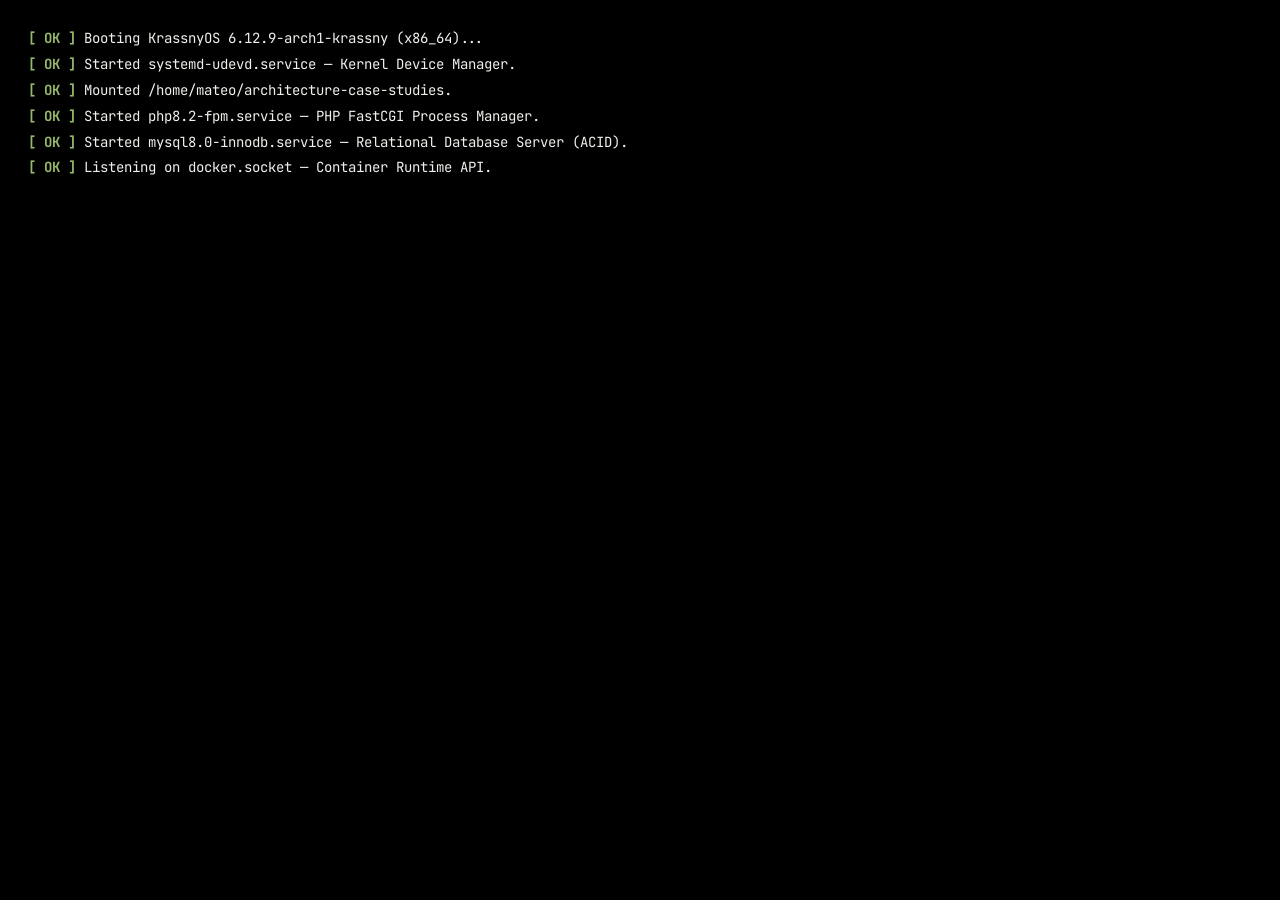
<file: index.html>
<!doctype html>
<!-- Hey dev! Yes, I use Arch, btw. Try hidden commands in the TTY ('arch', 'batman', 'pacman -Syu', 'coffee', 'sudo make me a sandwich') or the Konami code on the desktop. -->
<html lang="en">

<head>
  <meta charset="UTF-8" />
  <meta name="viewport" content="width=device-width, initial-scale=1.0" />
  <title>KrassnyOS | Mateo Rojas Martinez</title>
  <meta
    name="description"
    content="KrassnyOS — Portfolio of Mateo Rojas Martinez, Backend & Full-Stack Developer in Bogotá, Colombia (PHP 8.2+, MySQL, Python, TypeScript, Docker)."
  />
  <meta name="theme-color" content="#0f0e11" />
  <link
    rel="icon"
    type="image/svg+xml"
    href="data:image/svg+xml,%3Csvg xmlns='http://www.w3.org/2000/svg' viewBox='0 0 32 32'%3E%3Crect width='32' height='32' fill='%230f0e11'/%3E%3Crect x='2' y='2' width='28' height='28' fill='none' stroke='%23feed6c' stroke-width='2'/%3E%3Ctext x='6' y='22' font-family='monospace' font-size='16' font-weight='bold' fill='%23feed6c'%3E%3E_%3C/text%3E%3C/svg%3E"
  />
  <link rel="preconnect" href="https://fonts.googleapis.com" />
  <link rel="preconnect" href="https://fonts.gstatic.com" crossorigin />
  <link
    href="https://fonts.googleapis.com/css2?family=JetBrains+Mono:ital,wght@0,400;0,500;0,700;1,400&display=swap"
    rel="stylesheet"
  />
  <link rel="stylesheet" href="css/styles.css" />
</head>

<body data-view="boot">
  <a href="#primary-surface" class="skip-link visually-hidden">Skip to content</a>

  <div id="sr-announcer" class="visually-hidden" aria-live="polite" aria-atomic="true"></div>

  <div id="primary-surface" class="os-root">
    <!-- 1. SYSTEMD BOOT VIEW -->
    <section id="view-boot" class="view view-boot" aria-label="KrassnyOS boot sequence">
      <div class="boot-shell">
        <ol id="boot-log" class="boot-log"></ol>
      </div>
    </section>

    <!-- 2. MINIMALIST INTERACTIVE TTY TERMINAL VIEW -->
    <main id="view-tty" class="view view-tty" hidden>
      <div class="tty-shell">
        <div id="tty-output" class="term-output" role="log" aria-live="off"></div>

        <form id="tty-form" class="term-form" autocomplete="off">
          <label for="tty-input" class="visually-hidden">Enter KrassnyOS terminal command</label>
          <span class="term-prompt-label" aria-hidden="true">guest@krassnyos:~$</span>
          <input
            id="tty-input"
            class="term-input"
            type="text"
            spellcheck="false"
            autocapitalize="off"
            autocomplete="off"
            aria-describedby="tty-input-hint"
          />
          <span id="tty-input-hint" class="visually-hidden">
            Type help to list commands, Tab to autocomplete, or startx to launch the desktop interface.
          </span>
          <button type="submit" class="visually-hidden" tabindex="-1">Run</button>
        </form>
      </div>
    </main>

    <!-- 3. HYPRLAND FLOATING DESKTOP VIEW (ALL WINDOWS CLOSED ON START) -->
    <div id="view-desktop" class="view view-desktop" hidden>
      <header class="waybar">
        <div class="waybar-left">
          <button id="waybar-launcher-btn" type="button" class="waybar-arch" aria-label="Open application launcher">
            <svg width="13" height="13" viewBox="0 0 24 24" fill="currentColor" aria-hidden="true">
              <path d="M12 2L3 21h4.2l1.8-4h6l1.8 4H21L12 2zm0 6.8L14.1 14h-4.2L12 8.8z" />
            </svg>
          </button>
          <div id="waybar-workspaces" class="ws-strip" role="group" aria-label="Workspaces">
            <button type="button" class="ws-dot is-active" data-ws="1" aria-label="Workspace 1" aria-pressed="true">1</button>
            <button type="button" class="ws-dot" data-ws="2" aria-label="Workspace 2" aria-pressed="false">2</button>
            <button type="button" class="ws-dot" data-ws="3" aria-label="Workspace 3" aria-pressed="false">3</button>
            <button type="button" class="ws-dot" data-ws="4" aria-label="Workspace 4" aria-pressed="false">4</button>
            <button type="button" class="ws-dot" data-ws="5" aria-label="Workspace 5" aria-pressed="false">5</button>
          </div>
          <span id="waybar-active-window" class="waybar-active-title"></span>
        </div>

        <div class="waybar-center">
          <span class="waybar-glyph" aria-hidden="true">
            <svg width="12" height="12" viewBox="0 0 24 24" fill="none" stroke="currentColor" stroke-width="2">
              <path d="M18 10h-1.26A8 8 0 1 0 9 20h9a5 5 0 0 0 0-10z" />
            </svg>
          </span>
          <span id="waybar-clock" class="waybar-clock"></span>
          <span class="waybar-kbd" aria-label="Keyboard layout English">EN</span>
        </div>

        <div class="waybar-right">
          <span class="waybar-tray" aria-hidden="true">
            <svg width="12" height="12" viewBox="0 0 24 24" fill="none" stroke="currentColor" stroke-width="2">
              <path d="M5 12.55a11 11 0 0 1 14.08 0" />
              <path d="M8.53 16.11a6 6 0 0 1 6.95 0" />
              <circle cx="12" cy="19.5" r="1" fill="currentColor" />
            </svg>
            <svg width="12" height="12" viewBox="0 0 24 24" fill="none" stroke="currentColor" stroke-width="2">
              <polygon points="11 5 6 9 2 9 2 15 6 15 11 19 11 5" />
              <path d="M15.54 8.46a5 5 0 0 1 0 7.07" />
            </svg>
          </span>
          <button id="return-tty-btn" type="button" class="waybar-action waybar-tty" aria-label="Exit desktop and return to TTY">
            <svg width="12" height="12" viewBox="0 0 24 24" fill="none" stroke="currentColor" stroke-width="2.2" aria-hidden="true">
              <path d="M18.36 6.64a9 9 0 1 1-12.73 0" />
              <line x1="12" y1="2" x2="12" y2="12" />
            </svg>
            <span>TTY</span>
          </button>
        </div>
      </header>

      <div id="desktop-stage" class="desktop-stage" tabindex="-1">
        <!-- Top-right subtle notification toast -->
        <div id="desktop-toast" class="desktop-toast" role="status" hidden></div>

        <!-- Subtle centered wallpaper emblem -->
        <div class="desktop-wallpaper" aria-hidden="true">
          <pre id="wallpaper-emblem" class="wallpaper-ascii"></pre>
        </div>

        <!-- Desktop application icons (top-left, like fahru.me/desktop) -->
        <div id="desktop-icons" class="desktop-icons" role="list" aria-label="Desktop applications"></div>

        <!-- Floating windows mount layer (empty on startup) -->
        <div id="desktop-windows" class="desktop-windows"></div>
      </div>

      <!-- Centered bottom dock -->
      <nav class="dock-wrap" aria-label="Application dock">
        <div id="desktop-dock" class="desktop-dock"></div>
      </nav>
    </div>
  </div>

  <!-- APPLICATION LAUNCHER MODAL (NATIVE <dialog>, triggered by dock ⊞ or Arch icon) -->
  <dialog id="app-launcher" class="launcher-dialog" aria-labelledby="launcher-title">
    <div class="launcher-head">
      <h2 id="launcher-title" class="visually-hidden">Application Launcher</h2>
      <label for="launcher-search" class="visually-hidden">Filter applications</label>
      <input
        id="launcher-search"
        class="launcher-search"
        type="text"
        placeholder="Search KrassnyOS apps..."
        autocomplete="off"
        spellcheck="false"
      />
      <button id="launcher-close-btn" type="button" class="drawer-close" aria-label="Close application launcher">
        [ Esc ]
      </button>
    </div>
    <div id="launcher-grid" class="launcher-grid"></div>
  </dialog>

  <!-- FLOATING DESKTOP TERMINAL DRAWER (NATIVE <dialog>) -->
  <dialog id="terminal-drawer" class="term-drawer" aria-labelledby="drawer-title">
    <div class="drawer-bar">
      <h2 id="drawer-title" class="pane-title">krassny-sh :: terminal</h2>
      <button id="close-drawer-btn" type="button" class="drawer-close" aria-label="Close terminal window">
        [ x ]
      </button>
    </div>
    <div id="drawer-terminal-body" class="drawer-body">
      <div id="drawer-output" class="term-output" role="log" aria-live="off"></div>
      <form id="drawer-form" class="term-form" autocomplete="off">
        <label for="drawer-input" class="visually-hidden">Enter desktop terminal command</label>
        <span class="term-prompt-label" aria-hidden="true">guest@krassnyos:~$</span>
        <input
          id="drawer-input"
          class="term-input"
          type="text"
          spellcheck="false"
          autocapitalize="off"
          autocomplete="off"
        />
        <button type="submit" class="visually-hidden" tabindex="-1">Run</button>
      </form>
    </div>
  </dialog>

  <script type="module" src="js/main.js"></script>
</body>

</html>
</file>
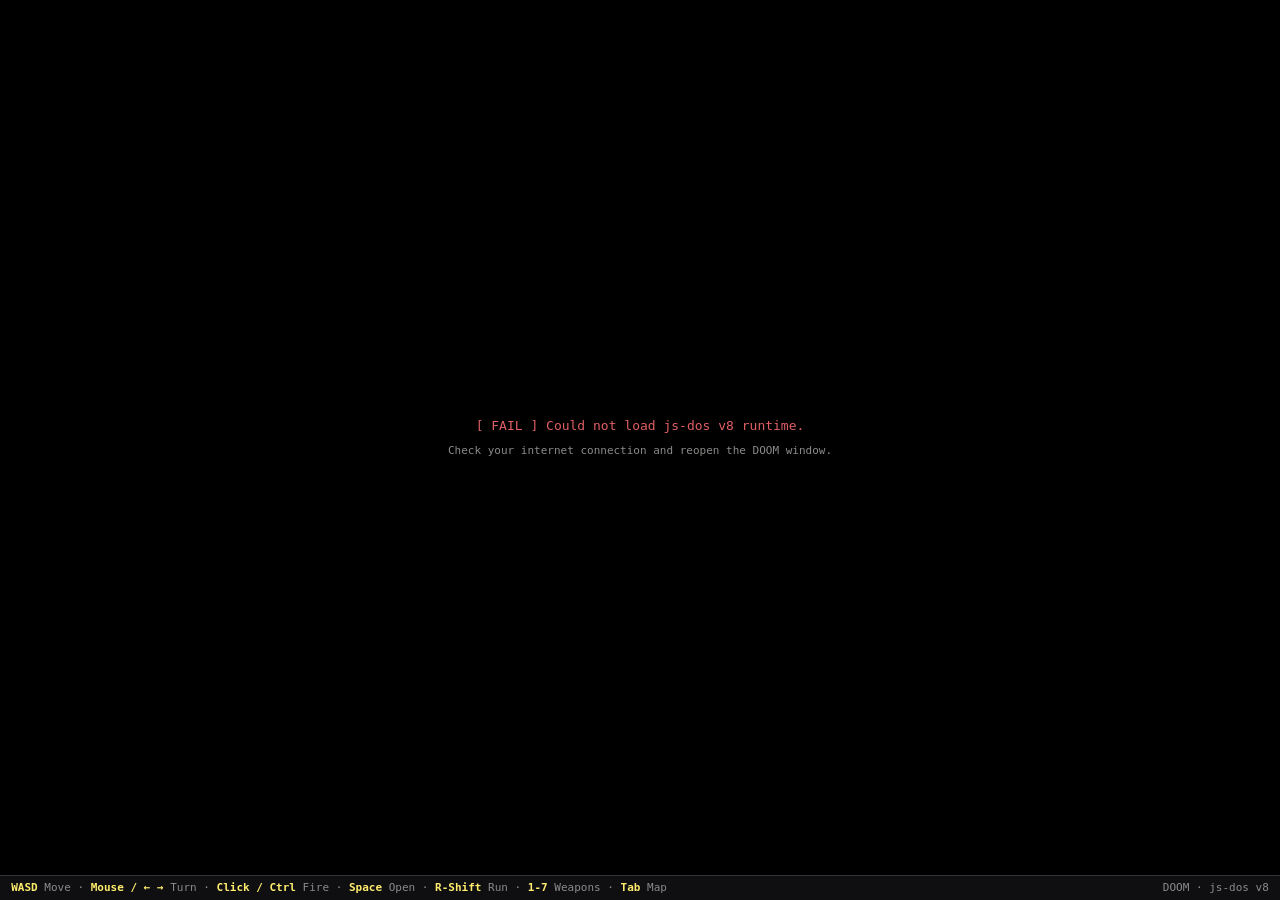
<file: doom.html>
<!doctype html>
<html lang="en">

<head>
  <meta charset="UTF-8" />
  <meta name="viewport" content="width=device-width, initial-scale=1.0" />
  <title>DOOM (1993) :: KrassnyOS</title>
  <link rel="stylesheet" href="https://v8.js-dos.com/latest/js-dos.css" />
  <style>
    :root {
      color-scheme: dark;
    }

    html,
    body {
      margin: 0;
      padding: 0;
      width: 100%;
      height: 100%;
      background: #000000;
      color: #dadad5;
      font-family: 'JetBrains Mono', ui-monospace, monospace;
      overflow: hidden;
      display: grid;
      grid-template-rows: 1fr auto;
    }

    #dos-stage {
      position: relative;
      width: 100%;
      height: 100%;
      min-height: 0;
      background: #000000;
    }

    #dos {
      width: 100%;
      height: 100%;
    }

    #dos-status {
      position: absolute;
      inset: 0;
      display: flex;
      flex-direction: column;
      align-items: center;
      justify-content: center;
      gap: 0.65rem;
      padding: 1rem;
      background: #000000;
      color: #dadad5;
      font-size: 13px;
      text-align: center;
      z-index: 5;
    }

    #dos-status.is-hidden {
      display: none;
    }

    .ok {
      color: #98b86c;
      font-weight: 700;
    }

    .accent {
      color: #feed6c;
      font-weight: 700;
    }

    .err {
      color: #e05f65;
    }

    .doom-bar {
      display: flex;
      flex-wrap: wrap;
      align-items: center;
      justify-content: space-between;
      gap: 0.4rem 0.9rem;
      padding: 0.35rem 0.7rem;
      background: #0f0e11;
      border-top: 1px solid #323537;
      font-size: 11px;
      color: #8a8c89;
    }

    .doom-bar strong {
      color: #feed6c;
    }
  </style>
</head>

<body>
  <div id="dos-stage">
    <div id="dos-status">
      <div><span class="ok">[  OK  ]</span> Mounting <span class="accent">DOOM (1993 Shareware)</span> via js-dos WASM...</div>
      <div style="color: #8a8c89; font-size: 11px;">Click inside the viewport once loaded to capture keyboard input.</div>
    </div>
    <div id="dos"></div>
  </div>

  <footer class="doom-bar" aria-label="DOOM keyboard controls">
    <span><strong>WASD</strong> Move · <strong>Mouse / ← →</strong> Turn · <strong>Click / Ctrl</strong> Fire · <strong>Space</strong> Open · <strong>R-Shift</strong> Run · <strong>1-7</strong> Weapons · <strong>Tab</strong> Map</span>
    <span>DOOM · js-dos v8</span>
  </footer>

  <script src="https://v8.js-dos.com/latest/js-dos.js"></script>
  <script>
    (function bootDoom() {
      const container = document.getElementById('dos');
      const statusEl = document.getElementById('dos-status');

      if (typeof window.Dos !== 'function') {
        statusEl.innerHTML =
          '<div class="err">[ FAIL ] Could not load js-dos v8 runtime.</div>' +
          '<div style="color:#8a8c89;font-size:11px;">Check your internet connection and reopen the DOOM window.</div>';
        return;
      }

      try {
        window.Dos(container, {
          url: 'https://v8.js-dos.com/bundles/doom.jsdos',
          autoStart: true,
          kiosk: true,
          theme: 'black',
          onEvent: (event) => {
            if (event === 'ci-ready' || event === 'emu-ready') {
              statusEl.classList.add('is-hidden');
            }
          },
        });

        // Hide overlay once js-dos renders its canvas/ui even if event name differs
        const obs = new MutationObserver(() => {
          if (container.querySelector('canvas')) {
            statusEl.classList.add('is-hidden');
            obs.disconnect();
          }
        });
        obs.observe(container, { childList: true, subtree: true });
      } catch (err) {
        statusEl.innerHTML =
          '<div class="err">[ FAIL ] Failed to initialize DOOM: ' + String(err.message || err) + '</div>';
      }
    })();
  </script>
</body>

</html>
</file>
<file: css/styles.css>
@layer reset, tokens, base, components, views, utilities;

@layer reset {
  html,
  body,
  h1,
  h2,
  h3,
  p,
  ul,
  ol,
  dl,
  dd,
  pre,
  figure {
    margin: 0;
    padding: 0;
  }

  html {
    box-sizing: border-box;
  }

  body,
  div,
  section,
  article,
  aside,
  header,
  footer,
  nav,
  main,
  dialog,
  form,
  input,
  button,
  a,
  pre {
    box-sizing: inherit;
  }

  button,
  input {
    font: inherit;
    color: inherit;
  }
}

@layer tokens {
  /* KrassnyOS Dark Base24 palette */
  :root {
    color-scheme: dark;

    --bg-void: #000000;
    --bg-bar: #0f0e11;
    --bg-canvas: #161718;
    --bg-base: #1b1d1e;
    --bg-surface: #252729;
    --bg-selection: #4d504c;
    --bg-tab-active: #505354;

    --fg-bright: #f0f0eb;
    --fg-primary: #dadad5;
    --fg-muted: #8a8c89; /* base04: >= 5.2:1 on #1b1d1e */

    --accent: #feed6c;
    --accent-bright: #f4fd22;
    --accent-bar: #e6dc44;
    --cursor: #fcef0c;

    --ok: #98b86c;
    --err: #e05f65;
    --info-blue: #649ecb;
    --info-cyan: #5fa8a3;
    --warn: #f0a830;

    --border-inactive: #505354;
    --border-subtle: #323537;

    --radius: 0px; /* Sharp Hyprland geometry (rounding = 0) */
    --gap-in: 6px;
    --gap-out: 12px;

    --font-mono: 'JetBrains Mono', ui-monospace, 'Cascadia Code', 'Fira Code', monospace;
  }
}

@layer base {
  html,
  body {
    min-height: 100dvh;
    background-color: var(--bg-void);
    color: var(--fg-primary);
    font-family: var(--font-mono);
    font-size: 14px;
    line-height: 1.55;
    -webkit-font-smoothing: antialiased;
  }

  ::selection {
    background-color: var(--bg-selection);
    color: var(--accent);
  }

  :where(a) {
    color: var(--info-blue);
    text-decoration: underline;
    text-underline-offset: 3px;
  }

  :where(a:hover) {
    color: var(--accent);
  }

  :where(a, button, input, summary, [tabindex]):focus-visible {
    outline: 2px solid var(--accent);
    outline-offset: 2px;
  }

  [hidden] {
    display: none !important;
  }
}

@layer components {
  .ascii-art {
    font-family: var(--font-mono);
    white-space: pre;
    overflow-x: auto;
    line-height: 1.15;
    color: var(--fg-bright);
    user-select: none;
  }

  .ascii-diagram {
    margin-block: 0.75rem;
    padding: 0.75rem 1rem;
    background-color: var(--bg-canvas);
    border: 1px solid var(--border-subtle);
    color: var(--accent);
    font-size: clamp(10px, 1.05vw, 12.5px);
    line-height: 1.3;
  }

  .btn {
    display: inline-flex;
    align-items: center;
    justify-content: center;
    gap: 0.5rem;
    min-height: 2.5rem;
    padding: 0.45rem 0.9rem;
    border: 1px solid var(--border-inactive);
    border-radius: var(--radius);
    background-color: var(--bg-surface);
    color: var(--fg-bright);
    text-decoration: none;
    cursor: pointer;
    font-size: 0.875rem;

    &:hover:not(:disabled) {
      border-color: var(--accent);
      color: var(--accent);
      background-color: var(--bg-canvas);
    }
  }

  .btn-primary {
    border-color: var(--accent);
    background-color: var(--accent);
    color: var(--bg-void);
    font-weight: 700;

    &:hover:not(:disabled) {
      background-color: var(--accent-bright);
      border-color: var(--accent-bright);
      color: var(--bg-void);
    }
  }

  .inline-link {
    color: var(--info-blue);
    text-decoration: underline;
    text-underline-offset: 3px;
    font-size: 0.875rem;

    &:hover {
      color: var(--accent);
    }
  }

  .tag-list {
    display: flex;
    flex-wrap: wrap;
    gap: 0.4rem;
    list-style: none;
  }

  .tag-chip {
    padding: 0.2rem 0.5rem;
    border: 1px solid var(--border-subtle);
    background-color: var(--bg-canvas);
    color: var(--info-cyan);
    font-size: 0.78rem;
  }

  .action-row {
    display: flex;
    flex-wrap: wrap;
    gap: 0.6rem;
    margin-block-start: 1rem;
  }

  .pane-title {
    font-size: 0.82rem;
    font-weight: 700;
    color: var(--accent-bar);
  }

  .pane-meta {
    font-size: 0.72rem;
    color: var(--fg-muted);
    letter-spacing: 0.04em;
  }

  .pane-h2 {
    font-size: 1.05rem;
    color: var(--fg-bright);
    font-weight: 700;
  }

  .pane-submeta {
    font-size: 0.82rem;
    color: var(--fg-muted);
  }

  .pane-list {
    padding-inline-start: 1.2rem;
    display: flex;
    flex-direction: column;
    gap: 0.45rem;
    font-size: 0.88rem;
  }
}

@layer views {
  .os-root {
    min-height: 100dvh;
  }

  /* ---- 1. SYSTEMD BOOT VIEW ---- */
  .view-boot {
    min-height: 100dvh;
    background-color: var(--bg-void);
    color: var(--fg-bright);
    padding: clamp(1rem, 3vw, 2rem);
    display: flex;
    flex-direction: column;
    justify-content: flex-start;
  }

  .boot-shell {
    max-width: 960px;
    width: 100%;
  }

  .boot-log {
    list-style: none;
    display: flex;
    flex-direction: column;
    gap: 0.3rem;
    font-size: clamp(12px, 1.3vw, 14px);
  }

  .boot-line {
    display: flex;
    align-items: baseline;
    gap: 0.6rem;
    word-break: break-word;
  }

  .boot-status {
    color: var(--ok);
    font-weight: 700;
    flex-shrink: 0;
  }

  .boot-line-ready .boot-msg {
    color: var(--accent);
    font-weight: 700;
  }

  /* ---- 2. MINIMALIST TTY TERMINAL VIEW ---- */
  .view-tty {
    min-height: 100dvh;
    background-color: var(--bg-void);
    color: var(--fg-primary);
    padding: clamp(1.25rem, 3.5vw, 2.5rem);
    overflow-y: auto;
  }

  .tty-shell {
    max-width: 980px;
    width: 100%;
    display: flex;
    flex-direction: column;
    gap: 0.6rem;
  }

  .term-welcome {
    display: flex;
    flex-direction: column;
    gap: 1.75rem;
    margin-block-end: 0.75rem;
  }

  .ascii-wide {
    font-size: clamp(9px, 1.05vw, 13px);
    color: var(--fg-bright);
  }

  .ascii-compact {
    display: none;
    font-size: 11px;
    color: var(--fg-bright);
  }

  @media (max-width: 720px) {
    .ascii-wide {
      display: none;
    }

    .ascii-compact {
      display: block;
    }
  }

  .term-intro {
    display: flex;
    flex-direction: column;
    gap: 0.25rem;
    font-size: 0.94rem;
    color: var(--fg-bright);
  }

  .term-dots {
    color: var(--fg-muted);
    margin-block: 0.35rem;
  }

  .term-output {
    display: flex;
    flex-direction: column;
    gap: 0.65rem;
  }

  .term-echo {
    margin-block-start: 0.5rem;
    word-break: break-word;
  }

  .term-prompt-label {
    color: var(--accent-bar);
    font-weight: 700;
    flex-shrink: 0;
  }

  .term-echo-cmd {
    color: var(--fg-bright);
  }

  .term-block {
    padding-inline-start: 0.85rem;
    border-inline-start: 2px solid var(--border-subtle);
    display: flex;
    flex-direction: column;
    gap: 0.45rem;
    font-size: 0.9rem;
  }

  .term-heading {
    color: var(--accent);
    font-weight: 700;
  }

  .term-muted {
    color: var(--fg-muted);
  }

  .term-accent {
    color: var(--accent);
  }

  .term-ok {
    color: var(--ok);
    font-weight: 700;
  }

  .term-error {
    color: var(--err);
  }

  .term-spacer {
    margin-block: 0.25rem;
  }

  .term-cmd-list {
    list-style: none;
    display: flex;
    flex-direction: column;
    gap: 0.3rem;
  }

  .term-cmd-row {
    display: grid;
    grid-template-columns: minmax(11rem, auto) 1fr;
    gap: 0.75rem;
    align-items: baseline;
  }

  .term-cmd-name {
    color: var(--accent);
    font-weight: 700;
  }

  .term-item {
    display: flex;
    flex-direction: column;
    gap: 0.25rem;
    padding-block: 0.35rem;
  }

  .term-item-title {
    color: var(--fg-bright);
    font-weight: 700;
  }

  .term-meta {
    color: var(--info-cyan);
    font-size: 0.82rem;
  }

  .term-tags {
    color: var(--fg-muted);
    font-size: 0.82rem;
  }

  .term-bullets {
    padding-inline-start: 1.2rem;
    display: flex;
    flex-direction: column;
    gap: 0.25rem;
  }

  .term-actions {
    margin-block-start: 0.15rem;
    font-size: 0.86rem;
  }

  .term-ls-grid {
    display: flex;
    flex-wrap: wrap;
    gap: 0.75rem 1.25rem;
  }

  .term-ls-entry {
    color: var(--fg-primary);
  }

  .term-ls-dir {
    color: var(--info-blue);
    font-weight: 700;
  }

  .neofetch-grid {
    display: grid;
    grid-template-columns: auto 1fr;
    gap: 1.25rem;
    align-items: start;
  }

  .neofetch-emblem {
    color: var(--accent);
    font-size: 0.82rem;
    line-height: 1.25;
  }

  .neofetch-specs {
    display: flex;
    flex-direction: column;
    gap: 0.2rem;
    font-size: 0.86rem;
  }

  .neofetch-row {
    display: flex;
    flex-wrap: wrap;
    gap: 0.5rem;
  }

  .neofetch-key {
    color: var(--accent);
    font-weight: 700;
    min-width: 6.5rem;
  }

  .neofetch-swatches {
    display: flex;
    gap: 0;
    margin-block-start: 0.6rem;
  }

  .swatch {
    width: 1.5rem;
    height: 0.75rem;
    display: inline-block;
  }

  .term-form {
    display: flex;
    align-items: center;
    gap: 0.55rem;
    margin-block-start: 0.35rem;
    padding-block: 0.25rem;
    scroll-margin-bottom: 2rem;
  }

  .term-input {
    flex: 1;
    min-width: 0;
    background: transparent;
    border: none;
    color: var(--fg-bright);
    caret-color: var(--cursor);
    font-size: 0.94rem;
    padding: 0.25rem 0;

    &:focus,
    &:focus-visible {
      outline: none;
    }
  }

  /* ---- 3. HYPRLAND FLOATING DESKTOP VIEW ---- */
  .view-desktop {
    height: 100dvh;
    background-color: var(--bg-void);
    color: var(--fg-primary);
    display: grid;
    grid-template-rows: auto 1fr;
    overflow: hidden;
  }

  /* Minimalist Wayland top status bar (30px, pure dark, zero chrome) */
  .waybar {
    position: relative;
    z-index: 60;
    min-height: 30px;
    display: grid;
    grid-template-columns: 1fr auto 1fr;
    align-items: center;
    gap: 0.5rem;
    padding: 0.2rem 0.75rem;
    background-color: var(--bg-void);
    color: var(--fg-primary);
    font-size: 12px;
  }

  .waybar-left {
    display: flex;
    align-items: center;
    gap: 0.65rem;
    min-width: 0;
  }

  .waybar-arch {
    display: inline-flex;
    align-items: center;
    justify-content: center;
    min-width: 24px;
    min-height: 24px;
    padding: 0;
    background: transparent;
    border: none;
    color: var(--fg-muted);
    cursor: pointer;

    &:hover {
      color: var(--accent);
    }
  }

  .ws-strip {
    display: inline-flex;
    align-items: center;
    gap: 0.25rem;
  }

  .ws-dot {
    position: relative;
    display: inline-flex;
    align-items: center;
    justify-content: center;
    min-width: 20px;
    height: 20px;
    padding: 0;
    background: transparent;
    border: none;
    border-radius: var(--radius);
    font-size: 11px;
    color: var(--fg-muted);
    cursor: pointer;

    &:hover:not(.is-active) {
      color: var(--fg-bright);
      background-color: var(--bg-base);
    }

    &.has-windows:not(.is-active) {
      color: var(--fg-bright);

      &::after {
        content: '';
        position: absolute;
        left: 50%;
        bottom: 1px;
        transform: translateX(-50%);
        width: 4px;
        height: 2px;
        background-color: var(--accent);
      }
    }

    &.is-active {
      background-color: var(--accent);
      color: var(--bg-void);
      font-weight: 700;
    }
  }

  .waybar-active-title {
    font-size: 11px;
    color: var(--fg-muted);
    white-space: nowrap;
    overflow: hidden;
    text-overflow: ellipsis;
  }

  .waybar-center {
    display: inline-flex;
    align-items: center;
    justify-content: center;
    gap: 0.55rem;
    color: var(--fg-primary);
    white-space: nowrap;
  }

  .waybar-glyph {
    display: inline-flex;
    align-items: center;
    color: var(--fg-muted);
  }

  .waybar-clock {
    font-size: 12px;
    color: var(--fg-bright);
    letter-spacing: 0.01em;
  }

  .waybar-kbd {
    font-size: 11px;
    color: var(--fg-muted);
  }

  .waybar-right {
    display: flex;
    align-items: center;
    justify-content: flex-end;
    gap: 0.65rem;
  }

  .waybar-tray {
    display: inline-flex;
    align-items: center;
    gap: 0.5rem;
    color: var(--fg-muted);
  }

  .waybar-action {
    display: inline-flex;
    align-items: center;
    gap: 0.3rem;
    min-height: 24px;
    padding: 0.1rem 0.4rem;
    background: transparent;
    border: none;
    color: var(--fg-muted);
    cursor: pointer;
    font-size: 12px;

    &:hover:not(:disabled) {
      color: var(--accent);
    }
  }

  .waybar-tty {
    color: var(--accent-bar);

    &:hover:not(:disabled) {
      color: var(--accent-bright);
    }
  }

  /* Pure dark desktop stage */
  .desktop-stage {
    position: relative;
    width: 100%;
    height: 100%;
    overflow: hidden;
    background-color: var(--bg-void);

    &:focus,
    &:focus-visible {
      outline: none;
    }
  }

  /* Top-right subtle notification toast */
  .desktop-toast {
    position: absolute;
    top: 10px;
    right: 12px;
    z-index: 55;
    max-width: min(360px, calc(100vw - 24px));
    padding: 0.5rem 0.85rem;
    background-color: var(--bg-bar);
    border: 1px solid var(--accent);
    color: var(--fg-bright);
    font-size: 12px;
    line-height: 1.35;
  }

  /* Subtle centered ASCII emblem wallpaper */
  .desktop-wallpaper {
    position: absolute;
    inset: 0;
    display: flex;
    align-items: center;
    justify-content: center;
    pointer-events: none;
    user-select: none;
  }

  .wallpaper-ascii {
    font-family: var(--font-mono);
    font-size: clamp(13px, 1.5vw, 18px);
    line-height: 1.25;
    color: #242628;
    text-align: left;

    &.is-bat {
      color: var(--accent);
      opacity: 0.24;
      font-size: clamp(10px, 1.2vw, 15px);
      line-height: 1.15;
    }
  }

  /* Desktop application icons (top-left sharp dark tiles) */
  .desktop-icons {
    position: relative;
    z-index: 5;
    display: flex;
    flex-wrap: wrap;
    align-content: flex-start;
    gap: 10px 12px;
    padding: 16px 18px 86px;
    max-width: 100%;
  }

  .desktop-icon {
    display: flex;
    flex-direction: column;
    align-items: center;
    gap: 6px;
    width: 82px;
    padding: 8px 4px;
    background: transparent;
    border: 1px solid transparent;
    border-radius: var(--radius);
    color: var(--fg-primary);
    cursor: pointer;
    text-align: center;

    &:hover {
      background-color: rgba(27, 29, 30, 0.72);
      border-color: var(--border-subtle);

      & .desktop-icon-tile {
        border-color: var(--accent);
      }

      & .desktop-icon-label {
        color: var(--accent);
      }
    }
  }

  .desktop-icon-tile {
    width: 48px;
    height: 48px;
    display: inline-flex;
    align-items: center;
    justify-content: center;
    background-color: var(--bg-base);
    border: 1px solid var(--border-subtle);
    border-radius: var(--radius);
  }

  .desktop-icon-label {
    font-size: 11px;
    line-height: 1.25;
    color: var(--fg-bright);
    word-break: break-word;
  }

  /* Icon accent tones from Base24 palette */
  .tone-accent {
    color: var(--accent);
  }

  .tone-bright {
    color: var(--fg-bright);
  }

  .tone-blue {
    color: var(--info-blue);
  }

  .tone-cyan {
    color: var(--info-cyan);
  }

  .tone-ok {
    color: var(--ok);
  }

  .tone-warn {
    color: var(--warn);
  }

  .tone-err {
    color: var(--err);
  }

  /* Floating windows layer */
  .desktop-windows {
    position: absolute;
    inset: 0;
    pointer-events: none;
    z-index: 20;
  }

  .float-win {
    pointer-events: auto;
    position: absolute;
    display: flex;
    flex-direction: column;
    background-color: var(--bg-base);
    border: 1px solid var(--border-inactive);
    border-radius: var(--radius);
    min-width: 280px;
    overflow: hidden;

    &.is-active {
      border: 2px solid var(--accent);
    }
  }

  .float-win-bar {
    display: flex;
    align-items: center;
    justify-content: space-between;
    gap: 0.75rem;
    padding: 0.4rem 0.65rem 0.4rem 0.85rem;
    background-color: var(--bg-bar);
    border-bottom: 1px solid var(--border-subtle);
    cursor: grab;
    user-select: none;

    &.is-dragging {
      cursor: grabbing;
    }
  }

  .float-win-ident {
    display: inline-flex;
    align-items: center;
    gap: 0.5rem;
    min-width: 0;
  }

  .win-mini-icon {
    display: inline-flex;
    align-items: center;
    flex-shrink: 0;
  }

  .float-win-title {
    font-size: 0.8rem;
    font-weight: 700;
    color: var(--fg-bright);
    white-space: nowrap;
    overflow: hidden;
    text-overflow: ellipsis;
  }

  .float-win.is-active .float-win-title {
    color: var(--accent);
  }

  .float-win-controls {
    display: inline-flex;
    align-items: center;
    gap: 0.25rem;
    flex-shrink: 0;
  }

  .win-ctrl-btn {
    width: 24px;
    height: 24px;
    display: inline-flex;
    align-items: center;
    justify-content: center;
    background: transparent;
    border: 1px solid transparent;
    color: var(--fg-muted);
    cursor: pointer;
    font-size: 13px;
    line-height: 1;

    &:hover {
      color: var(--fg-bright);
      border-color: var(--border-subtle);
      background-color: var(--bg-surface);
    }
  }

  .win-ctrl-close:hover {
    color: var(--err);
    border-color: var(--err);
  }

  .float-win-body {
    padding: 1.1rem 1.2rem;
    overflow-y: auto;
    flex: 1;
    display: flex;
    flex-direction: column;
    gap: 0.85rem;
    min-width: 0;

    &.is-flush {
      padding: 0;
      overflow: hidden;
      gap: 0;
    }
  }

  /* ---- EMBEDDED GAMES (DOOM & TETRIS) ---- */
  .doom-frame {
    width: 100%;
    height: 100%;
    min-height: 360px;
    border: none;
    background-color: var(--bg-void);
    display: block;
  }

  .tetris-wrap {
    display: grid;
    grid-template-columns: auto minmax(0, 1fr);
    gap: 1rem;
    align-items: start;
    width: 100%;
  }

  .tetris-board-col {
    position: relative;
    line-height: 0;
    border: 1px solid var(--border-subtle);
    background-color: var(--bg-void);
  }

  .tetris-canvas {
    display: block;
    background-color: var(--bg-void);

    &:focus,
    &:focus-visible {
      outline: none;
    }
  }

  .tetris-overlay {
    position: absolute;
    inset: 0;
    display: flex;
    flex-direction: column;
    align-items: center;
    justify-content: center;
    gap: 0.45rem;
    padding: 1rem;
    background-color: rgba(0, 0, 0, 0.82);
    text-align: center;
    line-height: 1.4;
  }

  .tetris-overlay-title {
    color: var(--accent);
    font-weight: 700;
    font-size: 1rem;
    letter-spacing: 0.08em;
  }

  .tetris-overlay-sub {
    color: var(--fg-primary);
    font-size: 0.78rem;
  }

  .tetris-side {
    display: flex;
    flex-direction: column;
    gap: 0.75rem;
    min-width: 145px;
  }

  .tetris-panel {
    display: flex;
    flex-direction: column;
    gap: 0.35rem;
    padding: 0.55rem 0.65rem;
    background-color: var(--bg-bar);
    border: 1px solid var(--border-subtle);
  }

  .tetris-next-canvas {
    display: block;
    margin-inline: auto;
  }

  .tetris-stats {
    display: flex;
    flex-direction: column;
    gap: 0.35rem;
    padding: 0.6rem 0.7rem;
    background-color: var(--bg-canvas);
    border: 1px solid var(--border-subtle);
  }

  .tetris-stat-row {
    display: flex;
    align-items: baseline;
    justify-content: space-between;
    gap: 0.5rem;
  }

  .tetris-label {
    font-size: 0.7rem;
    color: var(--fg-muted);
    letter-spacing: 0.06em;
  }

  .tetris-val {
    font-size: 0.88rem;
    font-weight: 700;
    color: var(--accent);
  }

  .tetris-actions {
    display: flex;
    flex-direction: column;
    gap: 0.4rem;
  }

  .tetris-btn {
    width: 100%;
    min-height: 2rem;
    font-size: 0.78rem;
    padding: 0.3rem 0.6rem;
  }

  .tetris-controls {
    font-size: 0.72rem;
    color: var(--fg-muted);
    display: flex;
    flex-direction: column;
    gap: 0.18rem;

    & strong {
      color: var(--fg-bright);
    }
  }

  .tetris-pad {
    grid-column: 1 / -1;
    display: none;
    grid-template-columns: repeat(5, minmax(0, 1fr));
    gap: 0.35rem;
  }

  .tetris-pad-btn {
    min-height: 2.3rem;
    padding: 0.25rem;
    font-size: 1rem;
  }

  .win-stack {
    display: flex;
    flex-direction: column;
    gap: 0.9rem;
  }

  .win-card {
    padding: 0.9rem 1rem;
    background-color: var(--bg-canvas);
    border: 1px solid var(--border-subtle);
    display: flex;
    flex-direction: column;
    gap: 0.65rem;
  }

  .win-card-head {
    display: flex;
    flex-wrap: wrap;
    align-items: baseline;
    justify-content: space-between;
    gap: 0.5rem;
  }

  /* Centered bottom dock */
  .dock-wrap {
    position: fixed;
    left: 50%;
    bottom: 10px;
    transform: translateX(-50%);
    z-index: 70;
    max-width: calc(100vw - 16px);
  }

  .desktop-dock {
    display: inline-flex;
    align-items: center;
    gap: 6px;
    padding: 5px 8px;
    background-color: var(--bg-bar);
    border: 1px solid var(--border-subtle);
    border-radius: var(--radius);
    max-width: 100%;
    overflow-x: auto;
  }

  .dock-sep {
    width: 1px;
    height: 22px;
    background-color: var(--border-subtle);
    flex-shrink: 0;
  }

  .dock-btn {
    position: relative;
    width: 38px;
    height: 38px;
    flex-shrink: 0;
    display: inline-flex;
    align-items: center;
    justify-content: center;
    background-color: var(--bg-canvas);
    border: 1px solid transparent;
    border-radius: var(--radius);
    cursor: pointer;

    &:hover {
      background-color: var(--bg-surface);
      border-color: var(--border-inactive);
    }

    &.is-active {
      border-color: var(--accent);
      background-color: var(--bg-surface);
    }
  }

  .dock-launcher-btn {
    color: var(--fg-bright);
    background-color: transparent;

    &:hover {
      color: var(--accent);
    }
  }

  .dock-indicator {
    position: absolute;
    left: 50%;
    bottom: 2px;
    transform: translateX(-50%);
    width: 14px;
    height: 2px;
    background-color: transparent;
  }

  .dock-btn.is-other-ws .dock-indicator {
    width: 6px;
    background-color: var(--border-inactive);
  }

  .dock-btn.is-open .dock-indicator {
    background-color: var(--fg-muted);
  }

  .dock-btn.is-active .dock-indicator {
    background-color: var(--accent);
  }

  /* Window content styles */
  .desktop-h1 {
    font-size: clamp(1.35rem, 2.2vw, 1.85rem);
    color: var(--fg-bright);
    line-height: 1.2;
  }

  .desktop-subtitle {
    color: var(--accent);
    font-size: 0.92rem;
    font-weight: 500;
  }

  .desktop-copy {
    color: var(--fg-primary);
    font-size: 0.88rem;
    max-width: 68ch;
  }

  .stat-strip {
    display: grid;
    grid-template-columns: repeat(3, minmax(0, 1fr));
    gap: var(--gap-in);
    margin-block: 0.25rem;
  }

  .stat-cell {
    padding: 0.6rem 0.7rem;
    background-color: var(--bg-canvas);
    border: 1px solid var(--border-subtle);
  }

  .stat-label {
    font-size: 0.7rem;
    color: var(--fg-muted);
    text-transform: uppercase;
  }

  .stat-value {
    font-size: 0.82rem;
    color: var(--fg-bright);
    font-weight: 700;
    margin-block-start: 0.2rem;
  }

  .kv-list {
    display: flex;
    flex-direction: column;
    gap: 0.35rem;
    font-size: 0.84rem;
  }

  .kv-row {
    display: grid;
    grid-template-columns: 7rem 1fr;
    gap: 0.5rem;

    & dt {
      color: var(--fg-muted);
    }

    & dd {
      color: var(--fg-bright);
      word-break: break-word;
    }
  }

  .arch-disclosure {
    border: 1px solid var(--border-subtle);
    background-color: var(--bg-base);
    padding: 0.5rem 0.75rem;
  }

  .arch-summary {
    cursor: pointer;
    color: var(--accent);
    font-size: 0.84rem;
    font-weight: 700;
  }

  .exp-entry {
    display: flex;
    flex-direction: column;
    gap: 0.45rem;
    padding-block-end: 0.85rem;
    border-bottom: 1px solid var(--border-subtle);

    &:last-child {
      padding-block-end: 0;
      border-bottom: none;
    }
  }

  .exp-role {
    font-size: 0.96rem;
    color: var(--accent);
  }

  .skill-group {
    display: flex;
    flex-direction: column;
    gap: 0.45rem;
  }

  .skill-cat {
    font-size: 0.84rem;
    color: var(--accent);
  }

  .cert-list {
    list-style: none;
    display: flex;
    flex-direction: column;
    gap: 0.7rem;
  }

  .cert-item {
    padding: 0.7rem 0.85rem;
    background-color: var(--bg-canvas);
    border: 1px solid var(--border-subtle);
    display: flex;
    flex-direction: column;
    gap: 0.25rem;
  }

  .cert-name {
    color: var(--fg-bright);
    font-weight: 700;
    font-size: 0.92rem;
  }

  .contact-kv {
    margin-block-start: 0.25rem;
    padding-block-start: 0.75rem;
    border-top: 1px solid var(--border-subtle);
  }

  /* ---- APPLICATION LAUNCHER (<dialog>) ---- */
  .launcher-dialog {
    width: min(560px, calc(100vw - 1.5rem));
    max-height: min(76dvh, 520px);
    padding: 0;
    background-color: var(--bg-base);
    color: var(--fg-primary);
    border: 2px solid var(--accent);
    border-radius: var(--radius);
    overflow: hidden;

    &::backdrop {
      background-color: rgba(0, 0, 0, 0.74);
    }

    &[open] {
      display: flex;
      flex-direction: column;
    }
  }

  .launcher-head {
    display: flex;
    align-items: center;
    gap: 0.6rem;
    padding: 0.55rem 0.75rem;
    background-color: var(--bg-bar);
    border-bottom: 1px solid var(--border-subtle);
  }

  .launcher-search {
    flex: 1;
    min-width: 0;
    background: transparent;
    border: none;
    color: var(--fg-bright);
    caret-color: var(--cursor);
    font-size: 0.92rem;
    padding: 0.25rem 0.1rem;

    &::placeholder {
      color: var(--fg-muted);
    }

    &:focus,
    &:focus-visible {
      outline: none;
    }
  }

  .launcher-grid {
    padding: 0.85rem;
    overflow-y: auto;
    display: grid;
    grid-template-columns: repeat(2, minmax(0, 1fr));
    gap: 0.55rem;
  }

  .launcher-item {
    display: flex;
    align-items: center;
    gap: 0.7rem;
    padding: 0.6rem 0.7rem;
    background-color: var(--bg-canvas);
    border: 1px solid var(--border-subtle);
    border-radius: var(--radius);
    text-align: left;
    cursor: pointer;

    &:hover {
      border-color: var(--accent);
      background-color: var(--bg-surface);
    }
  }

  .launcher-icon {
    width: 36px;
    height: 36px;
    flex-shrink: 0;
    display: inline-flex;
    align-items: center;
    justify-content: center;
    background-color: var(--bg-base);
    border: 1px solid var(--border-subtle);
  }

  .launcher-text {
    display: flex;
    flex-direction: column;
    min-width: 0;
  }

  .launcher-name {
    font-size: 0.86rem;
    font-weight: 700;
    color: var(--fg-bright);
  }

  .launcher-sub {
    font-size: 0.74rem;
    color: var(--fg-muted);
    white-space: nowrap;
    overflow: hidden;
    text-overflow: ellipsis;
  }

  .launcher-empty {
    grid-column: 1 / -1;
    padding: 1rem;
    color: var(--fg-muted);
    font-size: 0.86rem;
  }

  /* ---- FLOATING TERMINAL DRAWER (<dialog>) ---- */
  .term-drawer {
    width: min(820px, calc(100vw - 1.5rem));
    max-height: min(78dvh, 620px);
    padding: 0;
    background-color: var(--bg-base);
    color: var(--fg-primary);
    border: 2px solid var(--accent);
    border-radius: var(--radius);
    overflow: hidden;

    &::backdrop {
      background-color: rgba(0, 0, 0, 0.72);
    }

    &[open] {
      display: flex;
      flex-direction: column;
    }
  }

  .drawer-bar {
    display: flex;
    align-items: center;
    justify-content: space-between;
    padding: 0.45rem 0.85rem;
    background-color: var(--bg-bar);
    border-bottom: 1px solid var(--border-subtle);
  }

  .drawer-close {
    background: transparent;
    border: 1px solid var(--border-subtle);
    color: var(--accent);
    padding: 0.2rem 0.55rem;
    min-height: 2rem;
    cursor: pointer;
    font-size: 0.8rem;

    &:hover:not(:disabled) {
      border-color: var(--accent);
      background-color: var(--bg-surface);
    }
  }

  .drawer-body {
    padding: 0.9rem 1rem;
    overflow-y: auto;
    flex: 1;
    display: flex;
    flex-direction: column;
    gap: 0.5rem;
  }

  /* ---- RESPONSIVE BREAKPOINTS ---- */
  @media (max-width: 768px) {
    .waybar {
      grid-template-columns: 1fr auto;
    }

    .waybar-center,
    .waybar-tray,
    .waybar-active-title {
      display: none;
    }

    .desktop-stage {
      overflow-y: auto;
    }

    .desktop-toast {
      top: auto;
      bottom: 64px;
      left: 10px;
      right: 10px;
      max-width: none;
    }

    .desktop-icons {
      display: grid;
      grid-template-columns: repeat(3, minmax(0, 1fr));
      justify-items: center;
      padding: 14px 10px 84px;
    }

    .desktop-icon {
      width: 100%;
    }

    .float-win {
      left: 8px !important;
      top: 8px !important;
      width: calc(100% - 16px) !important;
      max-height: calc(100% - 76px) !important;
      min-width: 0;
    }

    .float-win-bar {
      cursor: default;
    }

    .stat-strip,
    .launcher-grid,
    .neofetch-grid {
      grid-template-columns: 1fr;
    }

    .tetris-wrap {
      grid-template-columns: 1fr;
      justify-items: center;
    }

    .tetris-side {
      width: 100%;
    }

    .tetris-controls {
      display: none;
    }

    .tetris-pad {
      display: grid;
      width: 100%;
    }

    .kv-row {
      grid-template-columns: 5.5rem 1fr;
    }

    .dock-btn {
      width: 34px;
      height: 34px;
    }

    .desktop-dock {
      gap: 4px;
      padding: 4px 6px;
    }

    .term-cmd-row {
      grid-template-columns: 1fr;
      gap: 0.1rem;
    }
  }
}

@layer utilities {
  /* Per modern-web-guidance (accessibility): visually hidden utility with focus opt-out */
  .visually-hidden:where(:not(:focus-within, :active)) {
    position: absolute !important;
    clip-path: inset(50%) !important;
    overflow: hidden !important;
    width: 1px !important;
    height: 1px !important;
    margin: -1px !important;
    padding: 0 !important;
    border: 0 !important;
    white-space: nowrap !important;
  }

  .skip-link:focus-visible {
    position: fixed;
    top: 0.5rem;
    left: 0.5rem;
    z-index: 100;
    padding: 0.5rem 0.85rem;
    background-color: var(--accent);
    color: var(--bg-void);
    font-weight: 700;
    text-decoration: none;
  }

  /* Forced Colors Mode fallback (color guide) */
  @media (forced-colors: active) {
    .float-win.is-active,
    .dock-btn.is-active,
    .launcher-dialog,
    .btn-primary,
    .term-input:focus-visible {
      border: 2px solid Highlight;
    }
  }
}
</file>
